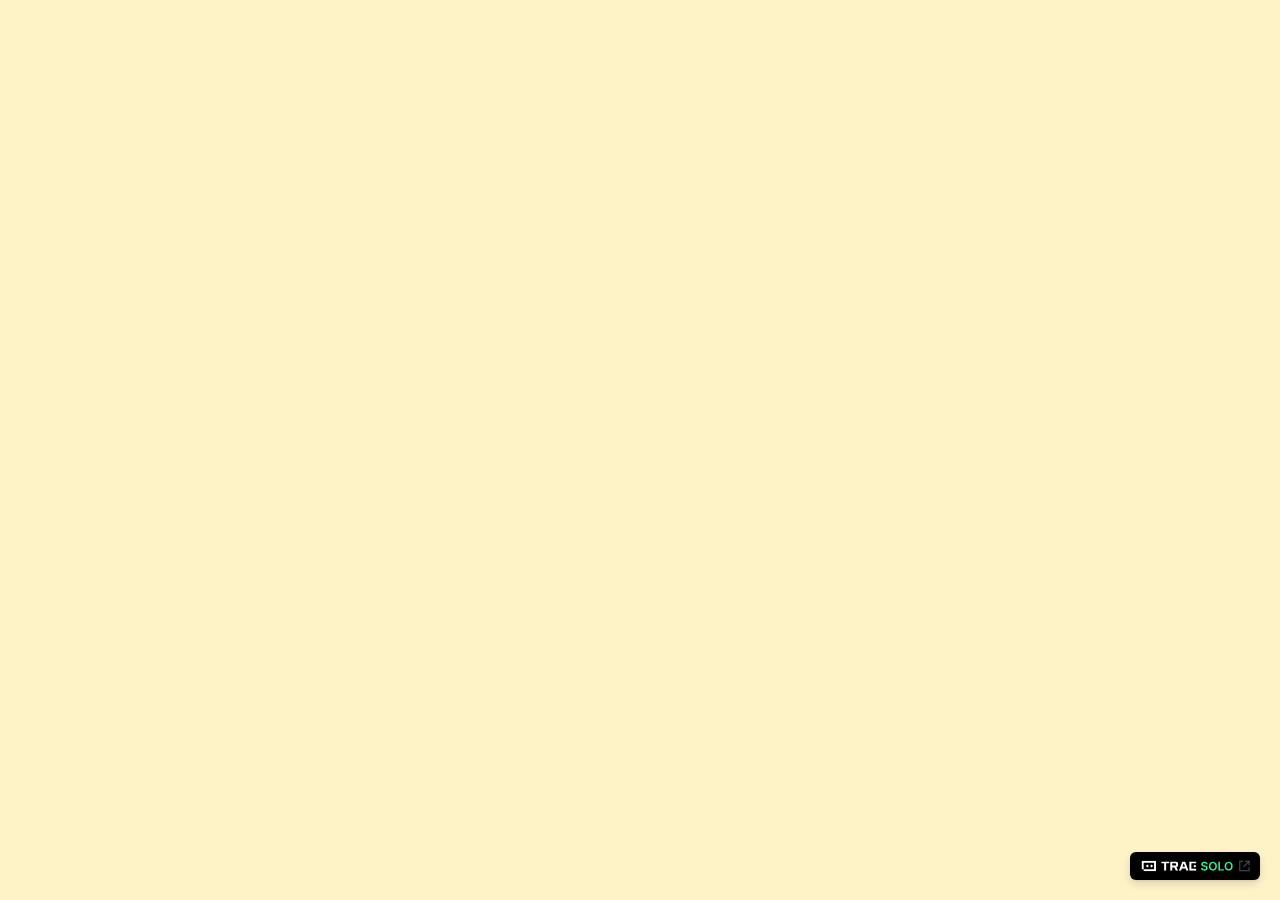
<file: dragon-boat-game/index.html>
<!doctype html>
<html lang="en">
  <head>
    <meta charset="UTF-8" />
    <link rel="icon" type="image/svg+xml" href="/dragon-boat-game/favicon.svg" />
    <meta name="viewport" content="width=device-width, initial-scale=1.0" />
    <title>My Trae Project</title>
    <script type="module" crossorigin src="/dragon-boat-game/assets/index-CtYdas-q.js"></script>
    <link rel="stylesheet" crossorigin href="/dragon-boat-game/assets/index-D2EQiril.css">
  </head>
  <body>
    <div id="root"></div>
  
          <script>
            (function() {
              'use strict';
              
              if (window.TraeBadgePlugin) return;
              
              const css = `
.trae-badge {
  display: inline-flex;
  align-items: center;
  justify-content: center;
  font-family: -apple-system, BlinkMacSystemFont, 'Segoe UI', Roboto, Oxygen, Ubuntu, Cantarell, sans-serif;
  font-weight: 500;
  transition: all 0.2s ease;
  cursor: pointer;
  box-sizing: border-box;
  border-radius: 6px;
  position: fixed;
  padding: 8px 8px 8px 10px;
  height: 28px;
  width: 130px;
  z-index: 9999;
}

.trae-badge:hover.trae-badge--light {
  background-color: #EDEFF2;
}

.trae-badge:hover.trae-badge--dark {
  background-color: #2A2D31;
}

.trae-badge-content {
  display: flex;
  align-items: center;
  justify-content: center;
  gap: 4px;
}

.trae-badge-logo {
  flex-shrink: 0;
}

.trae-badge-share {
  flex-shrink: 0;
  color: rgba(78, 82, 87, 1);
}

.trae-badge:hover.trae-badge--light .trae-badge-share {
  color: rgba(38, 41, 44, 1);
}

.trae-badge:hover.trae-badge--dark .trae-badge-share {
  color: #D1D3DB;
}

.trae-badge-cancel {
  position: absolute;
  top: -8px;
  right: -8px;
  width: 16px;
  height: 16px;
  cursor: pointer;
  opacity: 0;
  visibility: hidden;
  z-index: 10001;
  display: flex;
  align-items: center;
  justify-content: center;
  color: #000000;
}

.trae-badge:hover .trae-badge-cancel {
  opacity: 1 !important;
  visibility: visible !important;
}

/* 在移动端设备上始终显示取消按钮 */
@media (hover: none) and (pointer: coarse) {
  .trae-badge-cancel {
    opacity: 1 !important;
    visibility: visible !important;
  }
}

.trae-badge--light {
  background-color: rgba(255, 255, 255, 1);
  color: #ffffff;
  box-shadow: 0px 0px 0.5px 0px rgba(0, 0, 0, 0.12), 0px 1px 3px 0px rgba(0, 0, 0, 0.08), 0px 4px 8px 0px rgba(0, 0, 0, 0.12);
}

.trae-badge--dark {
  background-color: #000000;
  color: #ffffff;
  box-shadow: 0px 0px 0.5px 0px rgba(0, 0, 0, 0.12), 0px 1px 3px 0px rgba(0, 0, 0, 0.08), 0px 4px 8px 0px rgba(0, 0, 0, 0.12);
}

.trae-badge--bottom-right { bottom: 20px; right: 20px; }
.trae-badge--bottom-left { bottom: 20px; left: 20px; }
.trae-badge--top-right { top: 20px; right: 20px; }
.trae-badge--top-left { top: 20px; left: 20px; }
`;
              const logos = {"light":"<svg width=\"92\" height=\"12\" viewBox=\"0 0 92 12\" fill=\"none\" xmlns=\"http://www.w3.org/2000/svg\">\n<g clip-path=\"url(#clip0_5805_55291)\">\n<g clip-path=\"url(#clip1_5805_55291)\">\n<path d=\"M15.1579 11.2121H2.6478V9.12821H0.562988V0.787872H15.1579V11.2121ZM2.6478 9.12821H13.073V2.87269H2.6478V9.12821ZM7.86092 5.96865L6.38672 7.44275L4.91261 5.96865L6.38672 4.49445L7.86092 5.96865ZM12.0306 5.96775L10.5564 7.44185L9.08233 5.96775L10.5564 4.49355L12.0306 5.96775Z\" fill=\"white\"/>\n</g>\n<g clip-path=\"url(#clip2_5805_55291)\">\n<path d=\"M28.0793 3.37087H25.142V10.6863H23.143V3.37087H20.2048V1.5047H28.0793V3.37087ZM55.4369 3.36808H50.3789V8.81641H55.4369V10.6835H48.3789V1.50092H55.4369V3.36808ZM34.1761 1.50092C36.4528 1.50092 37.1355 2.26109 37.1355 4.43355C37.1355 6.00363 36.6872 6.72417 35.4243 7.14483L37.1466 10.6817H34.9474L33.3569 7.38095H31.2204L31.2222 10.6817V10.6826H29.2583V1.50092H34.1761ZM47.4897 10.6826H45.3993L44.5662 8.50363H40.8449L40.0819 10.6826H37.9048L41.4232 1.5047H44.081L47.4897 10.6826ZM55.436 6.119L53.8697 7.59311L52.3955 6.119L53.8697 4.6448L55.436 6.119ZM41.4547 6.86439H44.0173L42.8578 3.54429H42.5985L41.4547 6.86439ZM31.2222 5.60883H33.8948V5.60793C34.5636 5.60793 35.07 5.38284 35.0701 4.79156V4.14581C35.0701 3.55449 34.5636 3.32934 33.8948 3.32934H31.2222V5.60883Z\" fill=\"white\"/>\n</g>\n</g>\n<path d=\"M65.0407 4.17188C65.0009 3.79972 64.8333 3.50994 64.5379 3.30256C64.2453 3.09517 63.8646 2.99148 63.3958 2.99148C63.0663 2.99148 62.7836 3.04119 62.5478 3.14062C62.312 3.24006 62.1316 3.375 62.0066 3.54545C61.8816 3.71591 61.8177 3.91051 61.8149 4.12926C61.8149 4.31108 61.856 4.46875 61.9384 4.60227C62.0237 4.7358 62.1387 4.84943 62.2836 4.94318C62.4285 5.03409 62.589 5.1108 62.7651 5.1733C62.9413 5.2358 63.1188 5.28835 63.2978 5.33097L64.116 5.53551C64.4455 5.61222 64.7623 5.71591 65.0663 5.84659C65.3731 5.97727 65.6472 6.14205 65.8887 6.34091C66.133 6.53977 66.3262 6.77983 66.4683 7.06108C66.6103 7.34233 66.6813 7.67187 66.6813 8.04972C66.6813 8.56108 66.5506 9.01136 66.2893 9.40057C66.0279 9.78693 65.6501 10.0895 65.1558 10.3082C64.6643 10.5241 64.0691 10.6321 63.3703 10.6321C62.6913 10.6321 62.1018 10.527 61.6018 10.3168C61.1046 10.1065 60.7154 9.79972 60.4342 9.39631C60.1558 8.9929 60.0052 8.50142 59.9825 7.92188H61.5379C61.5606 8.22585 61.6543 8.47869 61.8191 8.6804C61.9839 8.8821 62.1984 9.03267 62.4626 9.1321C62.7296 9.23153 63.0279 9.28125 63.3575 9.28125C63.7012 9.28125 64.0024 9.23011 64.2609 9.12784C64.5222 9.02273 64.7268 8.87784 64.8745 8.69318C65.0222 8.50568 65.0975 8.28693 65.1004 8.03693C65.0975 7.80966 65.0308 7.62216 64.9001 7.47443C64.7694 7.32386 64.5862 7.19886 64.3504 7.09943C64.1174 6.99716 63.8447 6.90625 63.5322 6.8267L62.5393 6.57102C61.8205 6.38636 61.2524 6.10653 60.8347 5.73153C60.42 5.35369 60.2126 4.85227 60.2126 4.22727C60.2126 3.71307 60.3518 3.26278 60.6302 2.87642C60.9114 2.49006 61.2935 2.19034 61.7765 1.97727C62.2595 1.76136 62.8063 1.65341 63.4171 1.65341C64.0364 1.65341 64.5791 1.76136 65.045 1.97727C65.5137 2.19034 65.8816 2.48722 66.1487 2.8679C66.4157 3.24574 66.5535 3.6804 66.562 4.17188H65.0407ZM75.8891 6.13636C75.8891 7.0767 75.7129 7.8821 75.3607 8.55256C75.0112 9.22017 74.534 9.73153 73.9288 10.0866C73.3266 10.4418 72.6433 10.6193 71.8791 10.6193C71.1149 10.6193 70.4303 10.4418 69.8252 10.0866C69.2229 9.72869 68.7456 9.21591 68.3933 8.5483C68.0439 7.87784 67.8692 7.07386 67.8692 6.13636C67.8692 5.19602 68.0439 4.39205 68.3933 3.72443C68.7456 3.05398 69.2229 2.54119 69.8252 2.18608C70.4303 1.83097 71.1149 1.65341 71.8791 1.65341C72.6433 1.65341 73.3266 1.83097 73.9288 2.18608C74.534 2.54119 75.0112 3.05398 75.3607 3.72443C75.7129 4.39205 75.8891 5.19602 75.8891 6.13636ZM74.2996 6.13636C74.2996 5.47443 74.1959 4.91619 73.9885 4.46165C73.784 4.00426 73.4999 3.65909 73.1362 3.42614C72.7726 3.19034 72.3536 3.07244 71.8791 3.07244C71.4047 3.07244 70.9857 3.19034 70.622 3.42614C70.2584 3.65909 69.9729 4.00426 69.7655 4.46165C69.5609 4.91619 69.4587 5.47443 69.4587 6.13636C69.4587 6.7983 69.5609 7.35795 69.7655 7.81534C69.9729 8.26989 70.2584 8.61506 70.622 8.85085C70.9857 9.08381 71.4047 9.20028 71.8791 9.20028C72.3536 9.20028 72.7726 9.08381 73.1362 8.85085C73.4999 8.61506 73.784 8.26989 73.9885 7.81534C74.1959 7.35795 74.2996 6.7983 74.2996 6.13636ZM77.3837 10.5V1.77273H78.9647V9.17472H82.8085V10.5H77.3837ZM91.6391 6.13636C91.6391 7.0767 91.4629 7.8821 91.1107 8.55256C90.7612 9.22017 90.284 9.73153 89.6788 10.0866C89.0766 10.4418 88.3933 10.6193 87.6291 10.6193C86.8649 10.6193 86.1803 10.4418 85.5752 10.0866C84.9729 9.72869 84.4956 9.21591 84.1433 8.5483C83.7939 7.87784 83.6192 7.07386 83.6192 6.13636C83.6192 5.19602 83.7939 4.39205 84.1433 3.72443C84.4956 3.05398 84.9729 2.54119 85.5752 2.18608C86.1803 1.83097 86.8649 1.65341 87.6291 1.65341C88.3933 1.65341 89.0766 1.83097 89.6788 2.18608C90.284 2.54119 90.7612 3.05398 91.1107 3.72443C91.4629 4.39205 91.6391 5.19602 91.6391 6.13636ZM90.0496 6.13636C90.0496 5.47443 89.9459 4.91619 89.7385 4.46165C89.534 4.00426 89.2499 3.65909 88.8862 3.42614C88.5226 3.19034 88.1036 3.07244 87.6291 3.07244C87.1547 3.07244 86.7357 3.19034 86.372 3.42614C86.0084 3.65909 85.7229 4.00426 85.5155 4.46165C85.3109 4.91619 85.2087 5.47443 85.2087 6.13636C85.2087 6.7983 85.3109 7.35795 85.5155 7.81534C85.7229 8.26989 86.0084 8.61506 86.372 8.85085C86.7357 9.08381 87.1547 9.20028 87.6291 9.20028C88.1036 9.20028 88.5226 9.08381 88.8862 8.85085C89.2499 8.61506 89.534 8.26989 89.7385 7.81534C89.9459 7.35795 90.0496 6.7983 90.0496 6.13636Z\" fill=\"#32F08C\"/>\n<defs>\n<clipPath id=\"clip0_5805_55291\">\n<rect width=\"54.874\" height=\"10.4242\" fill=\"white\" transform=\"translate(0.562988 0.787872)\"/>\n</clipPath>\n<clipPath id=\"clip1_5805_55291\">\n<rect width=\"14.5949\" height=\"10.4242\" fill=\"white\" transform=\"translate(0.562988 0.787872)\"/>\n</clipPath>\n<clipPath id=\"clip2_5805_55291\">\n<rect width=\"35.2321\" height=\"9.18536\" fill=\"white\" transform=\"translate(20.2048 1.50092)\"/>\n</clipPath>\n</defs>\n</svg>","dark":"<svg width=\"92\" height=\"12\" viewBox=\"0 0 92 12\" fill=\"none\" xmlns=\"http://www.w3.org/2000/svg\">\n<g clip-path=\"url(#clip0_5805_55291)\">\n<g clip-path=\"url(#clip1_5805_55291)\">\n<path d=\"M15.1579 11.2121H2.6478V9.12821H0.562988V0.787872H15.1579V11.2121ZM2.6478 9.12821H13.073V2.87269H2.6478V9.12821ZM7.86092 5.96865L6.38672 7.44275L4.91261 5.96865L6.38672 4.49445L7.86092 5.96865ZM12.0306 5.96775L10.5564 7.44185L9.08233 5.96775L10.5564 4.49355L12.0306 5.96775Z\" fill=\"black\"/>\n</g>\n<g clip-path=\"url(#clip2_5805_55291)\">\n<path d=\"M28.0793 3.37088H25.142V10.6863H23.143V3.37088H20.2048V1.50471H28.0793V3.37088ZM55.4369 3.36808H50.3789V8.81642H55.4369V10.6835H48.3789V1.50092H55.4369V3.36808ZM34.1761 1.50092C36.4528 1.50092 37.1355 2.2611 37.1355 4.43355C37.1355 6.00364 36.6872 6.72418 35.4243 7.14484L37.1466 10.6817H34.9474L33.3569 7.38096H31.2204L31.2222 10.6817V10.6826H29.2583V1.50092H34.1761ZM47.4897 10.6826H45.3993L44.5662 8.50363H40.8449L40.0819 10.6826H37.9048L41.4232 1.50471H44.081L47.4897 10.6826ZM55.436 6.11901L53.8697 7.59312L52.3955 6.11901L53.8697 4.64481L55.436 6.11901ZM41.4547 6.8644H44.0173L42.8578 3.5443H42.5985L41.4547 6.8644ZM31.2222 5.60884H33.8948V5.60794C34.5636 5.60793 35.07 5.38285 35.0701 4.79156V4.14581C35.0701 3.5545 34.5636 3.32935 33.8948 3.32935H31.2222V5.60884Z\" fill=\"black\"/>\n</g>\n</g>\n<path d=\"M65.0407 4.17188C65.0009 3.79972 64.8333 3.50994 64.5379 3.30256C64.2453 3.09517 63.8646 2.99148 63.3958 2.99148C63.0663 2.99148 62.7836 3.04119 62.5478 3.14062C62.312 3.24006 62.1316 3.375 62.0066 3.54545C61.8816 3.71591 61.8177 3.91051 61.8149 4.12926C61.8149 4.31108 61.856 4.46875 61.9384 4.60227C62.0237 4.7358 62.1387 4.84943 62.2836 4.94318C62.4285 5.03409 62.589 5.1108 62.7651 5.1733C62.9413 5.2358 63.1188 5.28835 63.2978 5.33097L64.116 5.53551C64.4455 5.61222 64.7623 5.71591 65.0663 5.84659C65.3731 5.97727 65.6472 6.14205 65.8887 6.34091C66.133 6.53977 66.3262 6.77983 66.4683 7.06108C66.6103 7.34233 66.6813 7.67187 66.6813 8.04972C66.6813 8.56108 66.5506 9.01136 66.2893 9.40057C66.0279 9.78693 65.6501 10.0895 65.1558 10.3082C64.6643 10.5241 64.0691 10.6321 63.3703 10.6321C62.6913 10.6321 62.1018 10.527 61.6018 10.3168C61.1046 10.1065 60.7154 9.79972 60.4342 9.39631C60.1558 8.9929 60.0052 8.50142 59.9825 7.92188H61.5379C61.5606 8.22585 61.6543 8.47869 61.8191 8.6804C61.9839 8.8821 62.1984 9.03267 62.4626 9.1321C62.7296 9.23153 63.0279 9.28125 63.3575 9.28125C63.7012 9.28125 64.0024 9.23011 64.2609 9.12784C64.5222 9.02273 64.7268 8.87784 64.8745 8.69318C65.0222 8.50568 65.0975 8.28693 65.1004 8.03693C65.0975 7.80966 65.0308 7.62216 64.9001 7.47443C64.7694 7.32386 64.5862 7.19886 64.3504 7.09943C64.1174 6.99716 63.8447 6.90625 63.5322 6.8267L62.5393 6.57102C61.8205 6.38636 61.2524 6.10653 60.8347 5.73153C60.42 5.35369 60.2126 4.85227 60.2126 4.22727C60.2126 3.71307 60.3518 3.26278 60.6302 2.87642C60.9114 2.49006 61.2935 2.19034 61.7765 1.97727C62.2595 1.76136 62.8063 1.65341 63.4171 1.65341C64.0364 1.65341 64.5791 1.76136 65.045 1.97727C65.5137 2.19034 65.8816 2.48722 66.1487 2.8679C66.4157 3.24574 66.5535 3.6804 66.562 4.17188H65.0407ZM75.8891 6.13636C75.8891 7.0767 75.7129 7.8821 75.3607 8.55256C75.0112 9.22017 74.534 9.73153 73.9288 10.0866C73.3266 10.4418 72.6433 10.6193 71.8791 10.6193C71.1149 10.6193 70.4303 10.4418 69.8252 10.0866C69.2229 9.72869 68.7456 9.21591 68.3933 8.5483C68.0439 7.87784 67.8692 7.07386 67.8692 6.13636C67.8692 5.19602 68.0439 4.39205 68.3933 3.72443C68.7456 3.05398 69.2229 2.54119 69.8252 2.18608C70.4303 1.83097 71.1149 1.65341 71.8791 1.65341C72.6433 1.65341 73.3266 1.83097 73.9288 2.18608C74.534 2.54119 75.0112 3.05398 75.3607 3.72443C75.7129 4.39205 75.8891 5.19602 75.8891 6.13636ZM74.2996 6.13636C74.2996 5.47443 74.1959 4.91619 73.9885 4.46165C73.784 4.00426 73.4999 3.65909 73.1362 3.42614C72.7726 3.19034 72.3536 3.07244 71.8791 3.07244C71.4047 3.07244 70.9857 3.19034 70.622 3.42614C70.2584 3.65909 69.9729 4.00426 69.7655 4.46165C69.5609 4.91619 69.4587 5.47443 69.4587 6.13636C69.4587 6.7983 69.5609 7.35795 69.7655 7.81534C69.9729 8.26989 70.2584 8.61506 70.622 8.85085C70.9857 9.08381 71.4047 9.20028 71.8791 9.20028C72.3536 9.20028 72.7726 9.08381 73.1362 8.85085C73.4999 8.61506 73.784 8.26989 73.9885 7.81534C74.1959 7.35795 74.2996 6.7983 74.2996 6.13636ZM77.3837 10.5V1.77273H78.9647V9.17472H82.8085V10.5H77.3837ZM91.6391 6.13636C91.6391 7.0767 91.4629 7.8821 91.1107 8.55256C90.7612 9.22017 90.284 9.73153 89.6788 10.0866C89.0766 10.4418 88.3933 10.6193 87.6291 10.6193C86.8649 10.6193 86.1803 10.4418 85.5752 10.0866C84.9729 9.72869 84.4956 9.21591 84.1433 8.5483C83.7939 7.87784 83.6192 7.07386 83.6192 6.13636C83.6192 5.19602 83.7939 4.39205 84.1433 3.72443C84.4956 3.05398 84.9729 2.54119 85.5752 2.18608C86.1803 1.83097 86.8649 1.65341 87.6291 1.65341C88.3933 1.65341 89.0766 1.83097 89.6788 2.18608C90.284 2.54119 90.7612 3.05398 91.1107 3.72443C91.4629 4.39205 91.6391 5.19602 91.6391 6.13636ZM90.0496 6.13636C90.0496 5.47443 89.9459 4.91619 89.7385 4.46165C89.534 4.00426 89.2499 3.65909 88.8862 3.42614C88.5226 3.19034 88.1036 3.07244 87.6291 3.07244C87.1547 3.07244 86.7357 3.19034 86.372 3.42614C86.0084 3.65909 85.7229 4.00426 85.5155 4.46165C85.3109 4.91619 85.2087 5.47443 85.2087 6.13636C85.2087 6.7983 85.3109 7.35795 85.5155 7.81534C85.7229 8.26989 86.0084 8.61506 86.372 8.85085C86.7357 9.08381 87.1547 9.20028 87.6291 9.20028C88.1036 9.20028 88.5226 9.08381 88.8862 8.85085C89.2499 8.61506 89.534 8.26989 89.7385 7.81534C89.9459 7.35795 90.0496 6.7983 90.0496 6.13636Z\" fill=\"#0AB861\"/>\n<defs>\n<clipPath id=\"clip0_5805_55291\">\n<rect width=\"54.874\" height=\"10.4242\" fill=\"white\" transform=\"translate(0.562988 0.787872)\"/>\n</clipPath>\n<clipPath id=\"clip1_5805_55291\">\n<rect width=\"14.5949\" height=\"10.4242\" fill=\"white\" transform=\"translate(0.562988 0.787872)\"/>\n</clipPath>\n<clipPath id=\"clip2_5805_55291\">\n<rect width=\"35.2321\" height=\"9.18536\" fill=\"white\" transform=\"translate(20.2048 1.50092)\"/>\n</clipPath>\n</defs>\n</svg>"};
              const cancelDark = `<svg width="16" height="15" viewBox="0 0 16 15" fill="none" xmlns="http://www.w3.org/2000/svg">
<g clip-path="url(#clip0_5993_243)">
<path d="M0.437012 7.5C0.437012 3.35786 3.79488 0 7.93701 0C12.0791 0 15.437 3.35786 15.437 7.5C15.437 11.6421 12.0791 15 7.93701 15C3.79488 15 0.437012 11.6421 0.437012 7.5Z" fill="#EDEFF2"/>
<path fill-rule="evenodd" clip-rule="evenodd" d="M7.93698 1.34036C11.3391 1.34036 14.0966 4.09792 14.0966 7.5C14.0966 10.9021 11.3391 13.6596 7.93698 13.6596C4.53491 13.6596 1.77734 10.9021 1.77734 7.5C1.77734 4.09792 4.53491 1.34036 7.93698 1.34036Z" fill="#111214"/>
<path d="M7.93717 6.70886L9.40826 5.23776L9.80383 4.84128L10.5959 5.63334L10.1994 6.02891L8.72831 7.5L10.1994 8.9711L10.5959 9.36667L9.80383 10.1587L9.40826 9.76224L7.93717 8.29115L6.46607 9.76224L6.0705 10.1587L5.27844 9.36667L5.67493 8.9711L7.14602 7.5L5.67493 6.02891L5.27844 5.63334L6.0705 4.84128L6.46607 5.23776L7.93717 6.70886Z" fill="white"/>
</g>
<defs>
<clipPath id="clip0_5993_243">
<path d="M0.437012 7.5C0.437012 3.35786 3.79488 0 7.93701 0C12.0791 0 15.437 3.35786 15.437 7.5C15.437 11.6421 12.0791 15 7.93701 15C3.79488 15 0.437012 11.6421 0.437012 7.5Z" fill="white"/>
</clipPath>
</defs>
</svg>`;
              const cancelLight = `<svg width="16" height="15" viewBox="0 0 16 15" fill="none" xmlns="http://www.w3.org/2000/svg">
<g clip-path="url(#clip0_5993_279)">
<path d="M0.437012 7.5C0.437012 3.35786 3.79488 0 7.93701 0C12.0791 0 15.437 3.35786 15.437 7.5C15.437 11.6421 12.0791 15 7.93701 15C3.79488 15 0.437012 11.6421 0.437012 7.5Z" fill="#2A2D31"/>
<path fill-rule="evenodd" clip-rule="evenodd" d="M7.93698 1.34036C11.3391 1.34036 14.0966 4.09792 14.0966 7.5C14.0966 10.9021 11.3391 13.6596 7.93698 13.6596C4.53491 13.6596 1.77734 10.9021 1.77734 7.5C1.77734 4.09792 4.53491 1.34036 7.93698 1.34036Z" fill="white"/>
<path d="M7.93717 6.70886L9.40826 5.23776L9.80383 4.84128L10.5959 5.63334L10.1994 6.02891L8.72831 7.5L10.1994 8.9711L10.5959 9.36667L9.80383 10.1587L9.40826 9.76224L7.93717 8.29115L6.46607 9.76224L6.0705 10.1587L5.27844 9.36667L5.67493 8.9711L7.14602 7.5L5.67493 6.02891L5.27844 5.63334L6.0705 4.84128L6.46607 5.23776L7.93717 6.70886Z" fill="black"/>
</g>
<defs>
<clipPath id="clip0_5993_279">
<path d="M0.437012 7.5C0.437012 3.35786 3.79488 0 7.93701 0C12.0791 0 15.437 3.35786 15.437 7.5C15.437 11.6421 12.0791 15 7.93701 15C3.79488 15 0.437012 11.6421 0.437012 7.5Z" fill="white"/>
</clipPath>
</defs>
</svg>`;
              const shareIcon = `<svg width="15" height="14" viewBox="0 0 15 14" fill="none" xmlns="http://www.w3.org/2000/svg">
  <path d="M5.68693 2.33333H2.77026V11.6667H12.1036V8.75M8.6036 2.33333H12.1036V5.83333M6.8536 7.58333L11.5203 2.91666" 
        stroke="currentColor" stroke-width="1.05" stroke-linecap="square"/>
</svg>`;
              
              
          // 主题选择函数 (复用自 theme.ts)
          function getLuminance(r, g, b) {
            return 0.299 * r + 0.587 * g + 0.114 * b;
          }
          
          function parseColor(color) {
            const rgbaMatch = color.match(/rgba?\((\d+),\s*(\d+),\s*(\d+)(?:,\s*[\d.]+)?\)/);
            if (rgbaMatch) {
              return [parseInt(rgbaMatch[1]), parseInt(rgbaMatch[2]), parseInt(rgbaMatch[3])];
            }
            
            const hexMatch = color.match(/^#([0-9a-f]{6})$/i);
            if (hexMatch) {
              const hex = hexMatch[1];
              return [
                parseInt(hex.substr(0, 2), 16),
                parseInt(hex.substr(2, 2), 16),
                parseInt(hex.substr(4, 2), 16)
              ];
            }
            
            const hexShortMatch = color.match(/^#([0-9a-f]{3})$/i);
            if (hexShortMatch) {
              const hex = hexShortMatch[1];
              return [
                parseInt(hex[0] + hex[0], 16),
                parseInt(hex[1] + hex[1], 16),
                parseInt(hex[2] + hex[2], 16)
              ];
            }
            
            return null;
          }
          
          function detectBackgroundColor(element) {
            let targetElement;
            
            if (typeof element === 'string') {
              const found = document.querySelector(element);
              console.debug('Target element found:', found);
              if (!found) return 'rgb(255, 255, 255)';
              targetElement = found;
            } else if (element) {
              targetElement = element;
            } else {
              targetElement = document.body;
            }
            
            let currentElement = targetElement;
            
            while (currentElement && currentElement !== document.documentElement) {
              const computedStyle = window.getComputedStyle(currentElement);
              const backgroundColor = computedStyle.backgroundColor;
              
              console.debug('Checking element:', currentElement.tagName, currentElement.id, currentElement.className);
              console.debug('Background color:', backgroundColor);
              
              if (backgroundColor && backgroundColor !== 'rgba(0, 0, 0, 0)' && backgroundColor !== 'transparent') {
                console.debug('Found background color:', backgroundColor, 'on element:', currentElement);
                return backgroundColor;
              }
              
              currentElement = currentElement.parentElement;
            }
            
            const bodyStyle = window.getComputedStyle(document.body);
            const bodyBackground = bodyStyle.backgroundColor;
            console.debug('Body background:', bodyBackground);
            if (bodyBackground && bodyBackground !== 'rgba(0, 0, 0, 0)' && bodyBackground !== 'transparent') {
              return bodyBackground;
            }
            
            const htmlStyle = window.getComputedStyle(document.documentElement);
            const htmlBackground = htmlStyle.backgroundColor;
            console.debug('HTML background:', htmlBackground);
            if (htmlBackground && htmlBackground !== 'rgba(0, 0, 0, 0)' && htmlBackground !== 'transparent') {
              return htmlBackground;
            }
            
            console.debug('No background found, returning default white');
            return 'rgb(255, 255, 255)';
          }
          
          function autoSelectTheme(container) {
            const backgroundColor = detectBackgroundColor(container);
            const rgb = parseColor(backgroundColor);
            
            console.debug('TRAE Badge Plugin - Background detection:', {
              container,
              backgroundColor,
              rgb
            });
            
            if (!rgb) {
              console.debug('TRAE Badge Plugin - No RGB found, using dark theme');
              return 'dark';
            }
            
            const [r, g, b] = rgb;
            const luminance = getLuminance(r, g, b);
            const selectedTheme = luminance > 128 ? 'dark' : 'light';
            
            console.debug('TRAE Badge Plugin - Theme selection:', {
              luminance,
              selectedTheme,
              reason: luminance > 128 ? 'Light background -> Dark badge' : 'Dark background -> Light badge'
            });
            
            return selectedTheme;
          }
        
              
              // 注入样式
              const style = document.createElement('style');
              style.id = 'trae-badge-plugin-styles';
              style.textContent = css;
              document.head.appendChild(style);
              
              // 创建 Badge 函数
              function createBadge() {
                // 移除已存在的 badge
                const existingBadge = document.getElementById('trae-badge-plugin');
                if (existingBadge) {
                  existingBadge.remove();
                }
                
                // 确定主题
                let variant = 'dark';
                if (true) {
                  variant = autoSelectTheme('body');
                }
                
                const isDarkBackground = variant === 'dark';
                const logoType = isDarkBackground ? 'light' : 'dark';
                const cancelIcon = isDarkBackground ? cancelLight : cancelDark;
                
                const badge = document.createElement('div');
                badge.id = 'trae-badge-plugin';
                badge.className = `trae-badge trae-badge--${variant} trae-badge--bottom-right`;
                badge.innerHTML = `
                  <div class="trae-badge-content">
                    <div class="trae-badge-logo">${logos[logoType]}</div>
                    <div class="trae-badge-share">${shareIcon}</div>
                  </div>
                  <div class="trae-badge-cancel">${cancelIcon}</div>
                `;
                
                // 添加点击事件
                
                badge.style.cursor = 'pointer';
                badge.addEventListener('click', (e) => {
                  if (e.target.closest('.trae-badge-cancel')) return;
                  console.debug('TRAE Badge clicked (plugin)');
                });
                
                
                // 添加取消按钮事件
                const cancelButton = badge.querySelector('.trae-badge-cancel');
                if (cancelButton) {
                  cancelButton.addEventListener('click', (e) => {
                    e.stopPropagation();
                    badge.remove();
                  });
                }
                
                document.body.appendChild(badge);
                return badge;
              }
              
              // 初始创建 badge
              // 等待 React 组件渲染完成后再创建 badge
              function initBadge() {
                // 使用 requestAnimationFrame 等待渲染完成
                requestAnimationFrame(() => {
                  // 再次检查目标元素是否存在
                  const targetElement = document.querySelector('body');
                  if (targetElement) {
                    const badge = createBadge();
                  } else {
                    // 如果还没有找到，等待一段时间再试
                    setTimeout(() => {
                      const badge = createBadge();
                    }, 500);
                  }
                });
              }
              
              if (document.readyState === 'loading') {
                document.addEventListener('DOMContentLoaded', initBadge);
              } else {
                // DOM 已经加载完成，但 React 可能还没渲染
                initBadge();
              }
              
              window.TraeBadgePlugin = { 
                destroy: () => {
                  const badge = document.getElementById('trae-badge-plugin');
                  if (badge) badge.remove();
                  style.remove();
                  delete window.TraeBadgePlugin;
                },
                recreate: createBadge
              };
            })();
          </script>
        
</body>
</html>
</file>
<file: dragon-boat-game/assets/index-D2EQiril.css>
@import"https://fonts.googleapis.com/css2?family=Inter:wght@300;400;500;600;700&family=Noto+Sans+SC:wght@300;400;500;600;700&display=swap";*,:before,:after{--tw-border-spacing-x: 0;--tw-border-spacing-y: 0;--tw-translate-x: 0;--tw-translate-y: 0;--tw-rotate: 0;--tw-skew-x: 0;--tw-skew-y: 0;--tw-scale-x: 1;--tw-scale-y: 1;--tw-pan-x: ;--tw-pan-y: ;--tw-pinch-zoom: ;--tw-scroll-snap-strictness: proximity;--tw-gradient-from-position: ;--tw-gradient-via-position: ;--tw-gradient-to-position: ;--tw-ordinal: ;--tw-slashed-zero: ;--tw-numeric-figure: ;--tw-numeric-spacing: ;--tw-numeric-fraction: ;--tw-ring-inset: ;--tw-ring-offset-width: 0px;--tw-ring-offset-color: #fff;--tw-ring-color: rgb(59 130 246 / .5);--tw-ring-offset-shadow: 0 0 #0000;--tw-ring-shadow: 0 0 #0000;--tw-shadow: 0 0 #0000;--tw-shadow-colored: 0 0 #0000;--tw-blur: ;--tw-brightness: ;--tw-contrast: ;--tw-grayscale: ;--tw-hue-rotate: ;--tw-invert: ;--tw-saturate: ;--tw-sepia: ;--tw-drop-shadow: ;--tw-backdrop-blur: ;--tw-backdrop-brightness: ;--tw-backdrop-contrast: ;--tw-backdrop-grayscale: ;--tw-backdrop-hue-rotate: ;--tw-backdrop-invert: ;--tw-backdrop-opacity: ;--tw-backdrop-saturate: ;--tw-backdrop-sepia: ;--tw-contain-size: ;--tw-contain-layout: ;--tw-contain-paint: ;--tw-contain-style: }::backdrop{--tw-border-spacing-x: 0;--tw-border-spacing-y: 0;--tw-translate-x: 0;--tw-translate-y: 0;--tw-rotate: 0;--tw-skew-x: 0;--tw-skew-y: 0;--tw-scale-x: 1;--tw-scale-y: 1;--tw-pan-x: ;--tw-pan-y: ;--tw-pinch-zoom: ;--tw-scroll-snap-strictness: proximity;--tw-gradient-from-position: ;--tw-gradient-via-position: ;--tw-gradient-to-position: ;--tw-ordinal: ;--tw-slashed-zero: ;--tw-numeric-figure: ;--tw-numeric-spacing: ;--tw-numeric-fraction: ;--tw-ring-inset: ;--tw-ring-offset-width: 0px;--tw-ring-offset-color: #fff;--tw-ring-color: rgb(59 130 246 / .5);--tw-ring-offset-shadow: 0 0 #0000;--tw-ring-shadow: 0 0 #0000;--tw-shadow: 0 0 #0000;--tw-shadow-colored: 0 0 #0000;--tw-blur: ;--tw-brightness: ;--tw-contrast: ;--tw-grayscale: ;--tw-hue-rotate: ;--tw-invert: ;--tw-saturate: ;--tw-sepia: ;--tw-drop-shadow: ;--tw-backdrop-blur: ;--tw-backdrop-brightness: ;--tw-backdrop-contrast: ;--tw-backdrop-grayscale: ;--tw-backdrop-hue-rotate: ;--tw-backdrop-invert: ;--tw-backdrop-opacity: ;--tw-backdrop-saturate: ;--tw-backdrop-sepia: ;--tw-contain-size: ;--tw-contain-layout: ;--tw-contain-paint: ;--tw-contain-style: }*,:before,:after{box-sizing:border-box;border-width:0;border-style:solid;border-color:#e5e7eb}:before,:after{--tw-content: ""}html,:host{line-height:1.5;-webkit-text-size-adjust:100%;-moz-tab-size:4;-o-tab-size:4;tab-size:4;font-family:ui-sans-serif,system-ui,sans-serif,"Apple Color Emoji","Segoe UI Emoji",Segoe UI Symbol,"Noto Color Emoji";font-feature-settings:normal;font-variation-settings:normal;-webkit-tap-highlight-color:transparent}body{margin:0;line-height:inherit}hr{height:0;color:inherit;border-top-width:1px}abbr:where([title]){-webkit-text-decoration:underline dotted;text-decoration:underline dotted}h1,h2,h3,h4,h5,h6{font-size:inherit;font-weight:inherit}a{color:inherit;text-decoration:inherit}b,strong{font-weight:bolder}code,kbd,samp,pre{font-family:ui-monospace,SFMono-Regular,Menlo,Monaco,Consolas,Liberation Mono,Courier New,monospace;font-feature-settings:normal;font-variation-settings:normal;font-size:1em}small{font-size:80%}sub,sup{font-size:75%;line-height:0;position:relative;vertical-align:baseline}sub{bottom:-.25em}sup{top:-.5em}table{text-indent:0;border-color:inherit;border-collapse:collapse}button,input,optgroup,select,textarea{font-family:inherit;font-feature-settings:inherit;font-variation-settings:inherit;font-size:100%;font-weight:inherit;line-height:inherit;letter-spacing:inherit;color:inherit;margin:0;padding:0}button,select{text-transform:none}button,input:where([type=button]),input:where([type=reset]),input:where([type=submit]){-webkit-appearance:button;background-color:transparent;background-image:none}:-moz-focusring{outline:auto}:-moz-ui-invalid{box-shadow:none}progress{vertical-align:baseline}::-webkit-inner-spin-button,::-webkit-outer-spin-button{height:auto}[type=search]{-webkit-appearance:textfield;outline-offset:-2px}::-webkit-search-decoration{-webkit-appearance:none}::-webkit-file-upload-button{-webkit-appearance:button;font:inherit}summary{display:list-item}blockquote,dl,dd,h1,h2,h3,h4,h5,h6,hr,figure,p,pre{margin:0}fieldset{margin:0;padding:0}legend{padding:0}ol,ul,menu{list-style:none;margin:0;padding:0}dialog{padding:0}textarea{resize:vertical}input::-moz-placeholder,textarea::-moz-placeholder{opacity:1;color:#9ca3af}input::placeholder,textarea::placeholder{opacity:1;color:#9ca3af}button,[role=button]{cursor:pointer}:disabled{cursor:default}img,svg,video,canvas,audio,iframe,embed,object{display:block;vertical-align:middle}img,video{max-width:100%;height:auto}[hidden]:where(:not([hidden=until-found])){display:none}.pointer-events-none{pointer-events:none}.fixed{position:fixed}.absolute{position:absolute}.relative{position:relative}.sticky{position:sticky}.inset-0{top:0;right:0;bottom:0;left:0}.-right-3{right:-.75rem}.bottom-0{bottom:0}.left-0{left:0}.left-2{left:.5rem}.right-0{right:0}.right-2{right:.5rem}.right-5{right:1.25rem}.top-0{top:0}.top-1{top:.25rem}.top-2{top:.5rem}.top-20{top:5rem}.top-5{top:1.25rem}.top-full{top:100%}.z-0{z-index:0}.z-10{z-index:10}.z-20{z-index:20}.z-40{z-index:40}.z-50{z-index:50}.z-\[1\]{z-index:1}.mx-4{margin-left:1rem;margin-right:1rem}.mx-auto{margin-left:auto;margin-right:auto}.mb-1{margin-bottom:.25rem}.mb-1\.5{margin-bottom:.375rem}.mb-10{margin-bottom:2.5rem}.mb-12{margin-bottom:3rem}.mb-2{margin-bottom:.5rem}.mb-3{margin-bottom:.75rem}.mb-4{margin-bottom:1rem}.mb-5{margin-bottom:1.25rem}.mb-6{margin-bottom:1.5rem}.mb-8{margin-bottom:2rem}.ml-20{margin-left:5rem}.ml-64{margin-left:16rem}.mr-1\.5{margin-right:.375rem}.mr-2{margin-right:.5rem}.mt-0\.5{margin-top:.125rem}.mt-1{margin-top:.25rem}.mt-12{margin-top:3rem}.mt-2{margin-top:.5rem}.mt-3{margin-top:.75rem}.mt-4{margin-top:1rem}.mt-8{margin-top:2rem}.line-clamp-2{overflow:hidden;display:-webkit-box;-webkit-box-orient:vertical;-webkit-line-clamp:2}.block{display:block}.inline-block{display:inline-block}.inline{display:inline}.flex{display:flex}.inline-flex{display:inline-flex}.grid{display:grid}.hidden{display:none}.aspect-\[9\/16\]{aspect-ratio:9/16}.aspect-square{aspect-ratio:1 / 1}.h-1\.5{height:.375rem}.h-10{height:2.5rem}.h-12{height:3rem}.h-14{height:3.5rem}.h-16{height:4rem}.h-2{height:.5rem}.h-2\.5{height:.625rem}.h-24{height:6rem}.h-3{height:.75rem}.h-3\.5{height:.875rem}.h-4{height:1rem}.h-5{height:1.25rem}.h-6{height:1.5rem}.h-7{height:1.75rem}.h-8{height:2rem}.h-\[88px\]{height:88px}.h-auto{height:auto}.h-full{height:100%}.h-px{height:1px}.h-screen{height:100vh}.max-h-\[70vh\]{max-height:70vh}.min-h-screen{min-height:100vh}.w-1\.5{width:.375rem}.w-10{width:2.5rem}.w-12{width:3rem}.w-14{width:3.5rem}.w-16{width:4rem}.w-2{width:.5rem}.w-2\.5{width:.625rem}.w-20{width:5rem}.w-3{width:.75rem}.w-3\.5{width:.875rem}.w-32{width:8rem}.w-4{width:1rem}.w-5{width:1.25rem}.w-6{width:1.5rem}.w-64{width:16rem}.w-7{width:1.75rem}.w-8{width:2rem}.w-\[400px\]{width:400px}.w-\[88px\]{width:88px}.w-full{width:100%}.w-px{width:1px}.min-w-\[110px\]{min-width:110px}.max-w-2xl{max-width:42rem}.max-w-3xl{max-width:48rem}.max-w-4xl{max-width:56rem}.max-w-6xl{max-width:72rem}.max-w-lg{max-width:32rem}.max-w-md{max-width:28rem}.max-w-sm{max-width:24rem}.flex-1{flex:1 1 0%}.flex-shrink-0{flex-shrink:0}.translate-x-1{--tw-translate-x: .25rem;transform:translate(var(--tw-translate-x),var(--tw-translate-y)) rotate(var(--tw-rotate)) skew(var(--tw-skew-x)) skewY(var(--tw-skew-y)) scaleX(var(--tw-scale-x)) scaleY(var(--tw-scale-y))}.translate-x-7{--tw-translate-x: 1.75rem;transform:translate(var(--tw-translate-x),var(--tw-translate-y)) rotate(var(--tw-rotate)) skew(var(--tw-skew-x)) skewY(var(--tw-skew-y)) scaleX(var(--tw-scale-x)) scaleY(var(--tw-scale-y))}.rotate-180{--tw-rotate: 180deg;transform:translate(var(--tw-translate-x),var(--tw-translate-y)) rotate(var(--tw-rotate)) skew(var(--tw-skew-x)) skewY(var(--tw-skew-y)) scaleX(var(--tw-scale-x)) scaleY(var(--tw-scale-y))}.scale-0{--tw-scale-x: 0;--tw-scale-y: 0;transform:translate(var(--tw-translate-x),var(--tw-translate-y)) rotate(var(--tw-rotate)) skew(var(--tw-skew-x)) skewY(var(--tw-skew-y)) scaleX(var(--tw-scale-x)) scaleY(var(--tw-scale-y))}.scale-105{--tw-scale-x: 1.05;--tw-scale-y: 1.05;transform:translate(var(--tw-translate-x),var(--tw-translate-y)) rotate(var(--tw-rotate)) skew(var(--tw-skew-x)) skewY(var(--tw-skew-y)) scaleX(var(--tw-scale-x)) scaleY(var(--tw-scale-y))}.transform{transform:translate(var(--tw-translate-x),var(--tw-translate-y)) rotate(var(--tw-rotate)) skew(var(--tw-skew-x)) skewY(var(--tw-skew-y)) scaleX(var(--tw-scale-x)) scaleY(var(--tw-scale-y))}@keyframes bounce{0%,to{transform:translateY(-25%);animation-timing-function:cubic-bezier(.8,0,1,1)}50%{transform:none;animation-timing-function:cubic-bezier(0,0,.2,1)}}.animate-bounce{animation:bounce 1s infinite}@keyframes pulse{50%{opacity:.5}}.animate-pulse{animation:pulse 2s cubic-bezier(.4,0,.6,1) infinite}@keyframes spin{to{transform:rotate(360deg)}}.animate-spin{animation:spin 1s linear infinite}.cursor-not-allowed{cursor:not-allowed}.cursor-pointer{cursor:pointer}.touch-none{touch-action:none}.select-none{-webkit-user-select:none;-moz-user-select:none;user-select:none}.resize-none{resize:none}.resize{resize:both}.grid-cols-1{grid-template-columns:repeat(1,minmax(0,1fr))}.grid-cols-2{grid-template-columns:repeat(2,minmax(0,1fr))}.grid-cols-3{grid-template-columns:repeat(3,minmax(0,1fr))}.grid-cols-4{grid-template-columns:repeat(4,minmax(0,1fr))}.flex-col{flex-direction:column}.flex-wrap{flex-wrap:wrap}.items-start{align-items:flex-start}.items-end{align-items:flex-end}.items-center{align-items:center}.justify-center{justify-content:center}.justify-between{justify-content:space-between}.justify-around{justify-content:space-around}.gap-1{gap:.25rem}.gap-1\.5{gap:.375rem}.gap-2{gap:.5rem}.gap-2\.5{gap:.625rem}.gap-3{gap:.75rem}.gap-4{gap:1rem}.gap-6{gap:1.5rem}.space-y-1\.5>:not([hidden])~:not([hidden]){--tw-space-y-reverse: 0;margin-top:calc(.375rem * calc(1 - var(--tw-space-y-reverse)));margin-bottom:calc(.375rem * var(--tw-space-y-reverse))}.space-y-2>:not([hidden])~:not([hidden]){--tw-space-y-reverse: 0;margin-top:calc(.5rem * calc(1 - var(--tw-space-y-reverse)));margin-bottom:calc(.5rem * var(--tw-space-y-reverse))}.space-y-2\.5>:not([hidden])~:not([hidden]){--tw-space-y-reverse: 0;margin-top:calc(.625rem * calc(1 - var(--tw-space-y-reverse)));margin-bottom:calc(.625rem * var(--tw-space-y-reverse))}.space-y-3>:not([hidden])~:not([hidden]){--tw-space-y-reverse: 0;margin-top:calc(.75rem * calc(1 - var(--tw-space-y-reverse)));margin-bottom:calc(.75rem * var(--tw-space-y-reverse))}.space-y-4>:not([hidden])~:not([hidden]){--tw-space-y-reverse: 0;margin-top:calc(1rem * calc(1 - var(--tw-space-y-reverse)));margin-bottom:calc(1rem * var(--tw-space-y-reverse))}.space-y-5>:not([hidden])~:not([hidden]){--tw-space-y-reverse: 0;margin-top:calc(1.25rem * calc(1 - var(--tw-space-y-reverse)));margin-bottom:calc(1.25rem * var(--tw-space-y-reverse))}.overflow-hidden{overflow:hidden}.overflow-y-auto{overflow-y:auto}.whitespace-nowrap{white-space:nowrap}.whitespace-pre-wrap{white-space:pre-wrap}.break-all{word-break:break-all}.rounded{border-radius:.25rem}.rounded-2xl{border-radius:1rem}.rounded-full{border-radius:9999px}.rounded-lg{border-radius:.5rem}.rounded-xl{border-radius:.75rem}.rounded-t-2xl{border-top-left-radius:1rem;border-top-right-radius:1rem}.border{border-width:1px}.border-0{border-width:0px}.border-2{border-width:2px}.border-b{border-bottom-width:1px}.border-b-2{border-bottom-width:2px}.border-r{border-right-width:1px}.border-t{border-top-width:1px}.border-dashed{border-style:dashed}.border-amber-500\/30{border-color:#f59e0b4d}.border-amber-500\/40{border-color:#f59e0b66}.border-amber-800\/10{border-color:#92400e1a}.border-amber-800\/20{border-color:#92400e33}.border-amber-800\/30{border-color:#92400e4d}.border-amber-900\/10{border-color:#78350f1a}.border-amber-900\/20{border-color:#78350f33}.border-blue-500{--tw-border-opacity: 1;border-color:rgb(59 130 246 / var(--tw-border-opacity, 1))}.border-gray-100{--tw-border-opacity: 1;border-color:rgb(243 244 246 / var(--tw-border-opacity, 1))}.border-gray-200{--tw-border-opacity: 1;border-color:rgb(229 231 235 / var(--tw-border-opacity, 1))}.border-gray-300{--tw-border-opacity: 1;border-color:rgb(209 213 219 / var(--tw-border-opacity, 1))}.border-white{--tw-border-opacity: 1;border-color:rgb(255 255 255 / var(--tw-border-opacity, 1))}.border-white\/10{border-color:#ffffff1a}.border-white\/5{border-color:#ffffff0d}.border-yellow-200{--tw-border-opacity: 1;border-color:rgb(254 240 138 / var(--tw-border-opacity, 1))}.bg-\[\#0d0a05\]{--tw-bg-opacity: 1;background-color:rgb(13 10 5 / var(--tw-bg-opacity, 1))}.bg-\[\#0d0d0d\]{--tw-bg-opacity: 1;background-color:rgb(13 13 13 / var(--tw-bg-opacity, 1))}.bg-\[\#0d0d0d\]\/95{background-color:#0d0d0df2}.bg-\[\#1a1410\]{--tw-bg-opacity: 1;background-color:rgb(26 20 16 / var(--tw-bg-opacity, 1))}.bg-amber-100{--tw-bg-opacity: 1;background-color:rgb(254 243 199 / var(--tw-bg-opacity, 1))}.bg-amber-50{--tw-bg-opacity: 1;background-color:rgb(255 251 235 / var(--tw-bg-opacity, 1))}.bg-amber-700\/30{background-color:#b453094d}.bg-amber-700\/40{background-color:#b4530966}.bg-amber-800\/20{background-color:#92400e33}.bg-black\/30{background-color:#0000004d}.bg-black\/40{background-color:#0006}.bg-black\/50{background-color:#00000080}.bg-black\/70{background-color:#000000b3}.bg-blue-100{--tw-bg-opacity: 1;background-color:rgb(219 234 254 / var(--tw-bg-opacity, 1))}.bg-blue-50{--tw-bg-opacity: 1;background-color:rgb(239 246 255 / var(--tw-bg-opacity, 1))}.bg-blue-500{--tw-bg-opacity: 1;background-color:rgb(59 130 246 / var(--tw-bg-opacity, 1))}.bg-gray-100{--tw-bg-opacity: 1;background-color:rgb(243 244 246 / var(--tw-bg-opacity, 1))}.bg-gray-300{--tw-bg-opacity: 1;background-color:rgb(209 213 219 / var(--tw-bg-opacity, 1))}.bg-gray-50{--tw-bg-opacity: 1;background-color:rgb(249 250 251 / var(--tw-bg-opacity, 1))}.bg-green-100{--tw-bg-opacity: 1;background-color:rgb(220 252 231 / var(--tw-bg-opacity, 1))}.bg-green-50{--tw-bg-opacity: 1;background-color:rgb(240 253 244 / var(--tw-bg-opacity, 1))}.bg-green-500{--tw-bg-opacity: 1;background-color:rgb(34 197 94 / var(--tw-bg-opacity, 1))}.bg-orange-100{--tw-bg-opacity: 1;background-color:rgb(255 237 213 / var(--tw-bg-opacity, 1))}.bg-purple-100{--tw-bg-opacity: 1;background-color:rgb(243 232 255 / var(--tw-bg-opacity, 1))}.bg-purple-50{--tw-bg-opacity: 1;background-color:rgb(250 245 255 / var(--tw-bg-opacity, 1))}.bg-purple-500{--tw-bg-opacity: 1;background-color:rgb(168 85 247 / var(--tw-bg-opacity, 1))}.bg-red-100{--tw-bg-opacity: 1;background-color:rgb(254 226 226 / var(--tw-bg-opacity, 1))}.bg-transparent{background-color:transparent}.bg-white{--tw-bg-opacity: 1;background-color:rgb(255 255 255 / var(--tw-bg-opacity, 1))}.bg-white\/10{background-color:#ffffff1a}.bg-white\/20{background-color:#fff3}.bg-white\/5{background-color:#ffffff0d}.bg-white\/80{background-color:#fffc}.bg-white\/90{background-color:#ffffffe6}.bg-yellow-100{--tw-bg-opacity: 1;background-color:rgb(254 249 195 / var(--tw-bg-opacity, 1))}.bg-yellow-50{--tw-bg-opacity: 1;background-color:rgb(254 252 232 / var(--tw-bg-opacity, 1))}.bg-zinc-800{--tw-bg-opacity: 1;background-color:rgb(39 39 42 / var(--tw-bg-opacity, 1))}.bg-gradient-to-b{background-image:linear-gradient(to bottom,var(--tw-gradient-stops))}.bg-gradient-to-br{background-image:linear-gradient(to bottom right,var(--tw-gradient-stops))}.bg-gradient-to-r{background-image:linear-gradient(to right,var(--tw-gradient-stops))}.bg-gradient-to-t{background-image:linear-gradient(to top,var(--tw-gradient-stops))}.from-amber-100{--tw-gradient-from: #fef3c7 var(--tw-gradient-from-position);--tw-gradient-to: rgb(254 243 199 / 0) var(--tw-gradient-to-position);--tw-gradient-stops: var(--tw-gradient-from), var(--tw-gradient-to)}.from-amber-50{--tw-gradient-from: #fffbeb var(--tw-gradient-from-position);--tw-gradient-to: rgb(255 251 235 / 0) var(--tw-gradient-to-position);--tw-gradient-stops: var(--tw-gradient-from), var(--tw-gradient-to)}.from-amber-500{--tw-gradient-from: #f59e0b var(--tw-gradient-from-position);--tw-gradient-to: rgb(245 158 11 / 0) var(--tw-gradient-to-position);--tw-gradient-stops: var(--tw-gradient-from), var(--tw-gradient-to)}.from-blue-50{--tw-gradient-from: #eff6ff var(--tw-gradient-from-position);--tw-gradient-to: rgb(239 246 255 / 0) var(--tw-gradient-to-position);--tw-gradient-stops: var(--tw-gradient-from), var(--tw-gradient-to)}.from-blue-500{--tw-gradient-from: #3b82f6 var(--tw-gradient-from-position);--tw-gradient-to: rgb(59 130 246 / 0) var(--tw-gradient-to-position);--tw-gradient-stops: var(--tw-gradient-from), var(--tw-gradient-to)}.from-green-100{--tw-gradient-from: #dcfce7 var(--tw-gradient-from-position);--tw-gradient-to: rgb(220 252 231 / 0) var(--tw-gradient-to-position);--tw-gradient-stops: var(--tw-gradient-from), var(--tw-gradient-to)}.from-green-50{--tw-gradient-from: #f0fdf4 var(--tw-gradient-from-position);--tw-gradient-to: rgb(240 253 244 / 0) var(--tw-gradient-to-position);--tw-gradient-stops: var(--tw-gradient-from), var(--tw-gradient-to)}.from-green-600{--tw-gradient-from: #16a34a var(--tw-gradient-from-position);--tw-gradient-to: rgb(22 163 74 / 0) var(--tw-gradient-to-position);--tw-gradient-stops: var(--tw-gradient-from), var(--tw-gradient-to)}.from-orange-50{--tw-gradient-from: #fff7ed var(--tw-gradient-from-position);--tw-gradient-to: rgb(255 247 237 / 0) var(--tw-gradient-to-position);--tw-gradient-stops: var(--tw-gradient-from), var(--tw-gradient-to)}.from-pink-50{--tw-gradient-from: #fdf2f8 var(--tw-gradient-from-position);--tw-gradient-to: rgb(253 242 248 / 0) var(--tw-gradient-to-position);--tw-gradient-stops: var(--tw-gradient-from), var(--tw-gradient-to)}.from-purple-50{--tw-gradient-from: #faf5ff var(--tw-gradient-from-position);--tw-gradient-to: rgb(250 245 255 / 0) var(--tw-gradient-to-position);--tw-gradient-stops: var(--tw-gradient-from), var(--tw-gradient-to)}.from-purple-500{--tw-gradient-from: #a855f7 var(--tw-gradient-from-position);--tw-gradient-to: rgb(168 85 247 / 0) var(--tw-gradient-to-position);--tw-gradient-stops: var(--tw-gradient-from), var(--tw-gradient-to)}.from-purple-600{--tw-gradient-from: #9333ea var(--tw-gradient-from-position);--tw-gradient-to: rgb(147 51 234 / 0) var(--tw-gradient-to-position);--tw-gradient-stops: var(--tw-gradient-from), var(--tw-gradient-to)}.via-pink-50{--tw-gradient-to: rgb(253 242 248 / 0) var(--tw-gradient-to-position);--tw-gradient-stops: var(--tw-gradient-from), #fdf2f8 var(--tw-gradient-via-position), var(--tw-gradient-to)}.to-amber-200{--tw-gradient-to: #fde68a var(--tw-gradient-to-position)}.to-green-400{--tw-gradient-to: #4ade80 var(--tw-gradient-to-position)}.to-indigo-50{--tw-gradient-to: #eef2ff var(--tw-gradient-to-position)}.to-orange-100{--tw-gradient-to: #ffedd5 var(--tw-gradient-to-position)}.to-orange-50{--tw-gradient-to: #fff7ed var(--tw-gradient-to-position)}.to-orange-500{--tw-gradient-to: #f97316 var(--tw-gradient-to-position)}.to-pink-50{--tw-gradient-to: #fdf2f8 var(--tw-gradient-to-position)}.to-pink-500{--tw-gradient-to: #ec4899 var(--tw-gradient-to-position)}.to-pink-600{--tw-gradient-to: #db2777 var(--tw-gradient-to-position)}.to-purple-500{--tw-gradient-to: #a855f7 var(--tw-gradient-to-position)}.to-red-50{--tw-gradient-to: #fef2f2 var(--tw-gradient-to-position)}.to-teal-100{--tw-gradient-to: #ccfbf1 var(--tw-gradient-to-position)}.to-teal-50{--tw-gradient-to: #f0fdfa var(--tw-gradient-to-position)}.bg-cover{background-size:cover}.bg-center{background-position:center}.bg-no-repeat{background-repeat:no-repeat}.object-cover{-o-object-fit:cover;object-fit:cover}.p-1{padding:.25rem}.p-1\.5{padding:.375rem}.p-2{padding:.5rem}.p-2\.5{padding:.625rem}.p-3{padding:.75rem}.p-3\.5{padding:.875rem}.p-4{padding:1rem}.p-5{padding:1.25rem}.p-6{padding:1.5rem}.p-8{padding:2rem}.px-1{padding-left:.25rem;padding-right:.25rem}.px-2{padding-left:.5rem;padding-right:.5rem}.px-3{padding-left:.75rem;padding-right:.75rem}.px-4{padding-left:1rem;padding-right:1rem}.px-5{padding-left:1.25rem;padding-right:1.25rem}.px-6{padding-left:1.5rem;padding-right:1.5rem}.py-0\.5{padding-top:.125rem;padding-bottom:.125rem}.py-1{padding-top:.25rem;padding-bottom:.25rem}.py-12{padding-top:3rem;padding-bottom:3rem}.py-16{padding-top:4rem;padding-bottom:4rem}.py-2{padding-top:.5rem;padding-bottom:.5rem}.py-2\.5{padding-top:.625rem;padding-bottom:.625rem}.py-3{padding-top:.75rem;padding-bottom:.75rem}.py-4{padding-top:1rem;padding-bottom:1rem}.py-6{padding-top:1.5rem;padding-bottom:1.5rem}.py-8{padding-top:2rem;padding-bottom:2rem}.pb-3{padding-bottom:.75rem}.pb-4{padding-bottom:1rem}.pb-8{padding-bottom:2rem}.pl-4{padding-left:1rem}.pr-2{padding-right:.5rem}.pt-16{padding-top:4rem}.pt-2{padding-top:.5rem}.pt-6{padding-top:1.5rem}.pt-8{padding-top:2rem}.text-left{text-align:left}.text-center{text-align:center}.text-right{text-align:right}.text-2xl{font-size:1.5rem;line-height:2rem}.text-3xl{font-size:1.875rem;line-height:2.25rem}.text-4xl{font-size:2.25rem;line-height:2.5rem}.text-5xl{font-size:3rem;line-height:1}.text-\[10px\]{font-size:10px}.text-\[72px\]{font-size:72px}.text-\[9px\]{font-size:9px}.text-base{font-size:1rem;line-height:1.5rem}.text-lg{font-size:1.125rem;line-height:1.75rem}.text-sm{font-size:.875rem;line-height:1.25rem}.text-xl{font-size:1.25rem;line-height:1.75rem}.text-xs{font-size:.75rem;line-height:1rem}.font-bold{font-weight:700}.font-light{font-weight:300}.font-medium{font-weight:500}.font-semibold{font-weight:600}.font-thin{font-weight:100}.uppercase{text-transform:uppercase}.tabular-nums{--tw-numeric-spacing: tabular-nums;font-variant-numeric:var(--tw-ordinal) var(--tw-slashed-zero) var(--tw-numeric-figure) var(--tw-numeric-spacing) var(--tw-numeric-fraction)}.leading-none{line-height:1}.leading-relaxed{line-height:1.625}.leading-tight{line-height:1.25}.tracking-\[0\.08em\]{letter-spacing:.08em}.tracking-\[0\.15em\]{letter-spacing:.15em}.tracking-\[0\.2em\]{letter-spacing:.2em}.tracking-\[0\.3em\]{letter-spacing:.3em}.tracking-wide{letter-spacing:.025em}.tracking-wider{letter-spacing:.05em}.tracking-widest{letter-spacing:.1em}.text-amber-200{--tw-text-opacity: 1;color:rgb(253 230 138 / var(--tw-text-opacity, 1))}.text-amber-200\/30{color:#fde68a4d}.text-amber-200\/70{color:#fde68ab3}.text-amber-300{--tw-text-opacity: 1;color:rgb(252 211 77 / var(--tw-text-opacity, 1))}.text-amber-300\/60{color:#fcd34d99}.text-amber-300\/80{color:#fcd34dcc}.text-amber-400{--tw-text-opacity: 1;color:rgb(251 191 36 / var(--tw-text-opacity, 1))}.text-amber-400\/80{color:#fbbf24cc}.text-amber-500{--tw-text-opacity: 1;color:rgb(245 158 11 / var(--tw-text-opacity, 1))}.text-amber-500\/40{color:#f59e0b66}.text-amber-500\/60{color:#f59e0b99}.text-amber-500\/80{color:#f59e0bcc}.text-amber-600{--tw-text-opacity: 1;color:rgb(217 119 6 / var(--tw-text-opacity, 1))}.text-amber-600\/50{color:#d9770680}.text-amber-600\/60{color:#d9770699}.text-amber-600\/70{color:#d97706b3}.text-amber-600\/80{color:#d97706cc}.text-amber-700{--tw-text-opacity: 1;color:rgb(180 83 9 / var(--tw-text-opacity, 1))}.text-amber-700\/50{color:#b4530980}.text-amber-700\/60{color:#b4530999}.text-amber-800{--tw-text-opacity: 1;color:rgb(146 64 14 / var(--tw-text-opacity, 1))}.text-blue-500{--tw-text-opacity: 1;color:rgb(59 130 246 / var(--tw-text-opacity, 1))}.text-blue-600{--tw-text-opacity: 1;color:rgb(37 99 235 / var(--tw-text-opacity, 1))}.text-blue-700{--tw-text-opacity: 1;color:rgb(29 78 216 / var(--tw-text-opacity, 1))}.text-blue-800{--tw-text-opacity: 1;color:rgb(30 64 175 / var(--tw-text-opacity, 1))}.text-gray-400{--tw-text-opacity: 1;color:rgb(156 163 175 / var(--tw-text-opacity, 1))}.text-gray-500{--tw-text-opacity: 1;color:rgb(107 114 128 / var(--tw-text-opacity, 1))}.text-gray-600{--tw-text-opacity: 1;color:rgb(75 85 99 / var(--tw-text-opacity, 1))}.text-gray-700{--tw-text-opacity: 1;color:rgb(55 65 81 / var(--tw-text-opacity, 1))}.text-gray-800{--tw-text-opacity: 1;color:rgb(31 41 55 / var(--tw-text-opacity, 1))}.text-green-500{--tw-text-opacity: 1;color:rgb(34 197 94 / var(--tw-text-opacity, 1))}.text-green-600{--tw-text-opacity: 1;color:rgb(22 163 74 / var(--tw-text-opacity, 1))}.text-green-700{--tw-text-opacity: 1;color:rgb(21 128 61 / var(--tw-text-opacity, 1))}.text-green-800{--tw-text-opacity: 1;color:rgb(22 101 52 / var(--tw-text-opacity, 1))}.text-orange-500{--tw-text-opacity: 1;color:rgb(249 115 22 / var(--tw-text-opacity, 1))}.text-orange-600{--tw-text-opacity: 1;color:rgb(234 88 12 / var(--tw-text-opacity, 1))}.text-purple-100{--tw-text-opacity: 1;color:rgb(243 232 255 / var(--tw-text-opacity, 1))}.text-purple-500{--tw-text-opacity: 1;color:rgb(168 85 247 / var(--tw-text-opacity, 1))}.text-purple-600{--tw-text-opacity: 1;color:rgb(147 51 234 / var(--tw-text-opacity, 1))}.text-red-400{--tw-text-opacity: 1;color:rgb(248 113 113 / var(--tw-text-opacity, 1))}.text-red-500{--tw-text-opacity: 1;color:rgb(239 68 68 / var(--tw-text-opacity, 1))}.text-red-600{--tw-text-opacity: 1;color:rgb(220 38 38 / var(--tw-text-opacity, 1))}.text-red-700{--tw-text-opacity: 1;color:rgb(185 28 28 / var(--tw-text-opacity, 1))}.text-white{--tw-text-opacity: 1;color:rgb(255 255 255 / var(--tw-text-opacity, 1))}.text-white\/30{color:#ffffff4d}.text-white\/40{color:#fff6}.text-white\/50{color:#ffffff80}.text-white\/60{color:#fff9}.text-white\/70{color:#ffffffb3}.text-yellow-500{--tw-text-opacity: 1;color:rgb(234 179 8 / var(--tw-text-opacity, 1))}.text-yellow-600{--tw-text-opacity: 1;color:rgb(202 138 4 / var(--tw-text-opacity, 1))}.text-yellow-700{--tw-text-opacity: 1;color:rgb(161 98 7 / var(--tw-text-opacity, 1))}.text-zinc-900{--tw-text-opacity: 1;color:rgb(24 24 27 / var(--tw-text-opacity, 1))}.placeholder-white\/25::-moz-placeholder{color:#ffffff40}.placeholder-white\/25::placeholder{color:#ffffff40}.opacity-0{opacity:0}.opacity-15{opacity:.15}.opacity-25{opacity:.25}.opacity-40{opacity:.4}.opacity-50{opacity:.5}.opacity-70{opacity:.7}.opacity-75{opacity:.75}.shadow-2xl{--tw-shadow: 0 25px 50px -12px rgb(0 0 0 / .25);--tw-shadow-colored: 0 25px 50px -12px var(--tw-shadow-color);box-shadow:var(--tw-ring-offset-shadow, 0 0 #0000),var(--tw-ring-shadow, 0 0 #0000),var(--tw-shadow)}.shadow-inner{--tw-shadow: inset 0 2px 4px 0 rgb(0 0 0 / .05);--tw-shadow-colored: inset 0 2px 4px 0 var(--tw-shadow-color);box-shadow:var(--tw-ring-offset-shadow, 0 0 #0000),var(--tw-ring-shadow, 0 0 #0000),var(--tw-shadow)}.shadow-lg{--tw-shadow: 0 10px 15px -3px rgb(0 0 0 / .1), 0 4px 6px -4px rgb(0 0 0 / .1);--tw-shadow-colored: 0 10px 15px -3px var(--tw-shadow-color), 0 4px 6px -4px var(--tw-shadow-color);box-shadow:var(--tw-ring-offset-shadow, 0 0 #0000),var(--tw-ring-shadow, 0 0 #0000),var(--tw-shadow)}.shadow-sm{--tw-shadow: 0 1px 2px 0 rgb(0 0 0 / .05);--tw-shadow-colored: 0 1px 2px 0 var(--tw-shadow-color);box-shadow:var(--tw-ring-offset-shadow, 0 0 #0000),var(--tw-ring-shadow, 0 0 #0000),var(--tw-shadow)}.shadow-xl{--tw-shadow: 0 20px 25px -5px rgb(0 0 0 / .1), 0 8px 10px -6px rgb(0 0 0 / .1);--tw-shadow-colored: 0 20px 25px -5px var(--tw-shadow-color), 0 8px 10px -6px var(--tw-shadow-color);box-shadow:var(--tw-ring-offset-shadow, 0 0 #0000),var(--tw-ring-shadow, 0 0 #0000),var(--tw-shadow)}.outline-none{outline:2px solid transparent;outline-offset:2px}.blur{--tw-blur: blur(8px);filter:var(--tw-blur) var(--tw-brightness) var(--tw-contrast) var(--tw-grayscale) var(--tw-hue-rotate) var(--tw-invert) var(--tw-saturate) var(--tw-sepia) var(--tw-drop-shadow)}.blur-sm{--tw-blur: blur(4px);filter:var(--tw-blur) var(--tw-brightness) var(--tw-contrast) var(--tw-grayscale) var(--tw-hue-rotate) var(--tw-invert) var(--tw-saturate) var(--tw-sepia) var(--tw-drop-shadow)}.drop-shadow{--tw-drop-shadow: drop-shadow(0 1px 2px rgb(0 0 0 / .1)) drop-shadow(0 1px 1px rgb(0 0 0 / .06));filter:var(--tw-blur) var(--tw-brightness) var(--tw-contrast) var(--tw-grayscale) var(--tw-hue-rotate) var(--tw-invert) var(--tw-saturate) var(--tw-sepia) var(--tw-drop-shadow)}.drop-shadow-lg{--tw-drop-shadow: drop-shadow(0 10px 8px rgb(0 0 0 / .04)) drop-shadow(0 4px 3px rgb(0 0 0 / .1));filter:var(--tw-blur) var(--tw-brightness) var(--tw-contrast) var(--tw-grayscale) var(--tw-hue-rotate) var(--tw-invert) var(--tw-saturate) var(--tw-sepia) var(--tw-drop-shadow)}.filter{filter:var(--tw-blur) var(--tw-brightness) var(--tw-contrast) var(--tw-grayscale) var(--tw-hue-rotate) var(--tw-invert) var(--tw-saturate) var(--tw-sepia) var(--tw-drop-shadow)}.backdrop-blur{--tw-backdrop-blur: blur(8px);-webkit-backdrop-filter:var(--tw-backdrop-blur) var(--tw-backdrop-brightness) var(--tw-backdrop-contrast) var(--tw-backdrop-grayscale) var(--tw-backdrop-hue-rotate) var(--tw-backdrop-invert) var(--tw-backdrop-opacity) var(--tw-backdrop-saturate) var(--tw-backdrop-sepia);backdrop-filter:var(--tw-backdrop-blur) var(--tw-backdrop-brightness) var(--tw-backdrop-contrast) var(--tw-backdrop-grayscale) var(--tw-backdrop-hue-rotate) var(--tw-backdrop-invert) var(--tw-backdrop-opacity) var(--tw-backdrop-saturate) var(--tw-backdrop-sepia)}.backdrop-blur-md{--tw-backdrop-blur: blur(12px);-webkit-backdrop-filter:var(--tw-backdrop-blur) var(--tw-backdrop-brightness) var(--tw-backdrop-contrast) var(--tw-backdrop-grayscale) var(--tw-backdrop-hue-rotate) var(--tw-backdrop-invert) var(--tw-backdrop-opacity) var(--tw-backdrop-saturate) var(--tw-backdrop-sepia);backdrop-filter:var(--tw-backdrop-blur) var(--tw-backdrop-brightness) var(--tw-backdrop-contrast) var(--tw-backdrop-grayscale) var(--tw-backdrop-hue-rotate) var(--tw-backdrop-invert) var(--tw-backdrop-opacity) var(--tw-backdrop-saturate) var(--tw-backdrop-sepia)}.backdrop-blur-sm{--tw-backdrop-blur: blur(4px);-webkit-backdrop-filter:var(--tw-backdrop-blur) var(--tw-backdrop-brightness) var(--tw-backdrop-contrast) var(--tw-backdrop-grayscale) var(--tw-backdrop-hue-rotate) var(--tw-backdrop-invert) var(--tw-backdrop-opacity) var(--tw-backdrop-saturate) var(--tw-backdrop-sepia);backdrop-filter:var(--tw-backdrop-blur) var(--tw-backdrop-brightness) var(--tw-backdrop-contrast) var(--tw-backdrop-grayscale) var(--tw-backdrop-hue-rotate) var(--tw-backdrop-invert) var(--tw-backdrop-opacity) var(--tw-backdrop-saturate) var(--tw-backdrop-sepia)}.transition-all{transition-property:all;transition-timing-function:cubic-bezier(.4,0,.2,1);transition-duration:.15s}.transition-colors{transition-property:color,background-color,border-color,text-decoration-color,fill,stroke;transition-timing-function:cubic-bezier(.4,0,.2,1);transition-duration:.15s}.transition-opacity{transition-property:opacity;transition-timing-function:cubic-bezier(.4,0,.2,1);transition-duration:.15s}.transition-shadow{transition-property:box-shadow;transition-timing-function:cubic-bezier(.4,0,.2,1);transition-duration:.15s}.transition-transform{transition-property:transform;transition-timing-function:cubic-bezier(.4,0,.2,1);transition-duration:.15s}.duration-200{transition-duration:.2s}.duration-300{transition-duration:.3s}.duration-500{transition-duration:.5s}.duration-700{transition-duration:.7s}.duration-75{transition-duration:75ms}.ease-out{transition-timing-function:cubic-bezier(0,0,.2,1)}:root{font-family:Inter,Noto Sans SC,-apple-system,BlinkMacSystemFont,Segoe UI,sans-serif;line-height:1.5;font-weight:400;font-synthesis:none;text-rendering:optimizeLegibility;-webkit-font-smoothing:antialiased;-moz-osx-font-smoothing:grayscale}*{margin:0;padding:0;box-sizing:border-box}html,body,#root{height:100%;overflow-x:hidden}body{background:#fef3c7}@keyframes slide-in{0%{transform:translate(100%);opacity:0}to{transform:translate(0);opacity:1}}.animate-slide-in{animation:slide-in .3s cubic-bezier(.16,1,.3,1)}::-webkit-scrollbar{width:6px}::-webkit-scrollbar-track{background:transparent}::-webkit-scrollbar-thumb{background:#ffffff26;border-radius:3px}::-webkit-scrollbar-thumb:hover{background:#ffffff40}.line-clamp-2{display:-webkit-box;-webkit-line-clamp:2;-webkit-box-orient:vertical;overflow:hidden}.last\:border-0:last-child{border-width:0px}.last\:pb-0:last-child{padding-bottom:0}.hover\:z-10:hover{z-index:10}.hover\:scale-105:hover{--tw-scale-x: 1.05;--tw-scale-y: 1.05;transform:translate(var(--tw-translate-x),var(--tw-translate-y)) rotate(var(--tw-rotate)) skew(var(--tw-skew-x)) skewY(var(--tw-skew-y)) scaleX(var(--tw-scale-x)) scaleY(var(--tw-scale-y))}.hover\:border-amber-700\/30:hover{border-color:#b453094d}.hover\:border-blue-400:hover{--tw-border-opacity: 1;border-color:rgb(96 165 250 / var(--tw-border-opacity, 1))}.hover\:border-white\/20:hover{border-color:#fff3}.hover\:bg-black\/70:hover{background-color:#000000b3}.hover\:bg-blue-50:hover{--tw-bg-opacity: 1;background-color:rgb(239 246 255 / var(--tw-bg-opacity, 1))}.hover\:bg-gray-100:hover{--tw-bg-opacity: 1;background-color:rgb(243 244 246 / var(--tw-bg-opacity, 1))}.hover\:bg-gray-200:hover{--tw-bg-opacity: 1;background-color:rgb(229 231 235 / var(--tw-bg-opacity, 1))}.hover\:bg-gray-50:hover{--tw-bg-opacity: 1;background-color:rgb(249 250 251 / var(--tw-bg-opacity, 1))}.hover\:bg-red-50:hover{--tw-bg-opacity: 1;background-color:rgb(254 242 242 / var(--tw-bg-opacity, 1))}.hover\:bg-white\/10:hover{background-color:#ffffff1a}.hover\:bg-white\/15:hover{background-color:#ffffff26}.hover\:bg-white\/20:hover{background-color:#fff3}.hover\:bg-white\/5:hover{background-color:#ffffff0d}.hover\:text-amber-400:hover{--tw-text-opacity: 1;color:rgb(251 191 36 / var(--tw-text-opacity, 1))}.hover\:text-blue-500:hover{--tw-text-opacity: 1;color:rgb(59 130 246 / var(--tw-text-opacity, 1))}.hover\:text-blue-600:hover{--tw-text-opacity: 1;color:rgb(37 99 235 / var(--tw-text-opacity, 1))}.hover\:text-red-400:hover{--tw-text-opacity: 1;color:rgb(248 113 113 / var(--tw-text-opacity, 1))}.hover\:text-red-500:hover{--tw-text-opacity: 1;color:rgb(239 68 68 / var(--tw-text-opacity, 1))}.hover\:text-white:hover{--tw-text-opacity: 1;color:rgb(255 255 255 / var(--tw-text-opacity, 1))}.hover\:text-white\/70:hover{color:#ffffffb3}.hover\:text-white\/80:hover{color:#fffc}.hover\:shadow-lg:hover{--tw-shadow: 0 10px 15px -3px rgb(0 0 0 / .1), 0 4px 6px -4px rgb(0 0 0 / .1);--tw-shadow-colored: 0 10px 15px -3px var(--tw-shadow-color), 0 4px 6px -4px var(--tw-shadow-color);box-shadow:var(--tw-ring-offset-shadow, 0 0 #0000),var(--tw-ring-shadow, 0 0 #0000),var(--tw-shadow)}.hover\:shadow-md:hover{--tw-shadow: 0 4px 6px -1px rgb(0 0 0 / .1), 0 2px 4px -2px rgb(0 0 0 / .1);--tw-shadow-colored: 0 4px 6px -1px var(--tw-shadow-color), 0 2px 4px -2px var(--tw-shadow-color);box-shadow:var(--tw-ring-offset-shadow, 0 0 #0000),var(--tw-ring-shadow, 0 0 #0000),var(--tw-shadow)}.focus\:border-amber-600\/50:focus{border-color:#d9770680}.focus\:border-transparent:focus{border-color:transparent}.focus\:border-white\/30:focus{border-color:#ffffff4d}.focus\:outline-none:focus{outline:2px solid transparent;outline-offset:2px}.focus\:ring-2:focus{--tw-ring-offset-shadow: var(--tw-ring-inset) 0 0 0 var(--tw-ring-offset-width) var(--tw-ring-offset-color);--tw-ring-shadow: var(--tw-ring-inset) 0 0 0 calc(2px + var(--tw-ring-offset-width)) var(--tw-ring-color);box-shadow:var(--tw-ring-offset-shadow),var(--tw-ring-shadow),var(--tw-shadow, 0 0 #0000)}.focus\:ring-blue-500:focus{--tw-ring-opacity: 1;--tw-ring-color: rgb(59 130 246 / var(--tw-ring-opacity, 1))}.active\:scale-95:active{--tw-scale-x: .95;--tw-scale-y: .95;transform:translate(var(--tw-translate-x),var(--tw-translate-y)) rotate(var(--tw-rotate)) skew(var(--tw-skew-x)) skewY(var(--tw-skew-y)) scaleX(var(--tw-scale-x)) scaleY(var(--tw-scale-y))}.active\:scale-\[0\.98\]:active{--tw-scale-x: .98;--tw-scale-y: .98;transform:translate(var(--tw-translate-x),var(--tw-translate-y)) rotate(var(--tw-rotate)) skew(var(--tw-skew-x)) skewY(var(--tw-skew-y)) scaleX(var(--tw-scale-x)) scaleY(var(--tw-scale-y))}.disabled\:cursor-not-allowed:disabled{cursor:not-allowed}.disabled\:opacity-50:disabled{opacity:.5}.disabled\:hover\:scale-100:hover:disabled{--tw-scale-x: 1;--tw-scale-y: 1;transform:translate(var(--tw-translate-x),var(--tw-translate-y)) rotate(var(--tw-rotate)) skew(var(--tw-skew-x)) skewY(var(--tw-skew-y)) scaleX(var(--tw-scale-x)) scaleY(var(--tw-scale-y))}.group:hover .group-hover\:scale-110{--tw-scale-x: 1.1;--tw-scale-y: 1.1;transform:translate(var(--tw-translate-x),var(--tw-translate-y)) rotate(var(--tw-rotate)) skew(var(--tw-skew-x)) skewY(var(--tw-skew-y)) scaleX(var(--tw-scale-x)) scaleY(var(--tw-scale-y))}.group:hover .group-hover\:text-blue-500{--tw-text-opacity: 1;color:rgb(59 130 246 / var(--tw-text-opacity, 1))}.group:hover .group-hover\:text-green-500{--tw-text-opacity: 1;color:rgb(34 197 94 / var(--tw-text-opacity, 1))}.group:hover .group-hover\:text-orange-500{--tw-text-opacity: 1;color:rgb(249 115 22 / var(--tw-text-opacity, 1))}.group:hover .group-hover\:text-purple-500{--tw-text-opacity: 1;color:rgb(168 85 247 / var(--tw-text-opacity, 1))}.group:hover .group-hover\:text-white\/80{color:#fffc}.group:hover .group-hover\:opacity-100{opacity:1}@media(min-width:640px){.sm\:mb-4{margin-bottom:1rem}.sm\:mb-6{margin-bottom:1.5rem}.sm\:h-14{height:3.5rem}.sm\:w-40{width:10rem}.sm\:max-w-sm{max-width:24rem}.sm\:flex-row{flex-direction:row}.sm\:items-center{align-items:center}.sm\:gap-2{gap:.5rem}.sm\:space-y-3>:not([hidden])~:not([hidden]){--tw-space-y-reverse: 0;margin-top:calc(.75rem * calc(1 - var(--tw-space-y-reverse)));margin-bottom:calc(.75rem * var(--tw-space-y-reverse))}.sm\:rounded-2xl{border-radius:1rem}.sm\:p-4{padding:1rem}.sm\:p-6{padding:1.5rem}.sm\:p-8{padding:2rem}.sm\:px-4{padding-left:1rem;padding-right:1rem}.sm\:px-6{padding-left:1.5rem;padding-right:1.5rem}.sm\:px-8{padding-left:2rem;padding-right:2rem}.sm\:py-2{padding-top:.5rem;padding-bottom:.5rem}.sm\:py-4{padding-top:1rem;padding-bottom:1rem}.sm\:text-2xl{font-size:1.5rem;line-height:2rem}.sm\:text-3xl{font-size:1.875rem;line-height:2.25rem}.sm\:text-4xl{font-size:2.25rem;line-height:2.5rem}.sm\:text-6xl{font-size:3.75rem;line-height:1}.sm\:text-base{font-size:1rem;line-height:1.5rem}.sm\:text-lg{font-size:1.125rem;line-height:1.75rem}.sm\:text-sm{font-size:.875rem;line-height:1.25rem}.sm\:text-xl{font-size:1.25rem;line-height:1.75rem}}@media(min-width:768px){.md\:grid-cols-2{grid-template-columns:repeat(2,minmax(0,1fr))}.md\:grid-cols-4{grid-template-columns:repeat(4,minmax(0,1fr))}}@media(min-width:1024px){.lg\:grid-cols-2{grid-template-columns:repeat(2,minmax(0,1fr))}}
</file>
